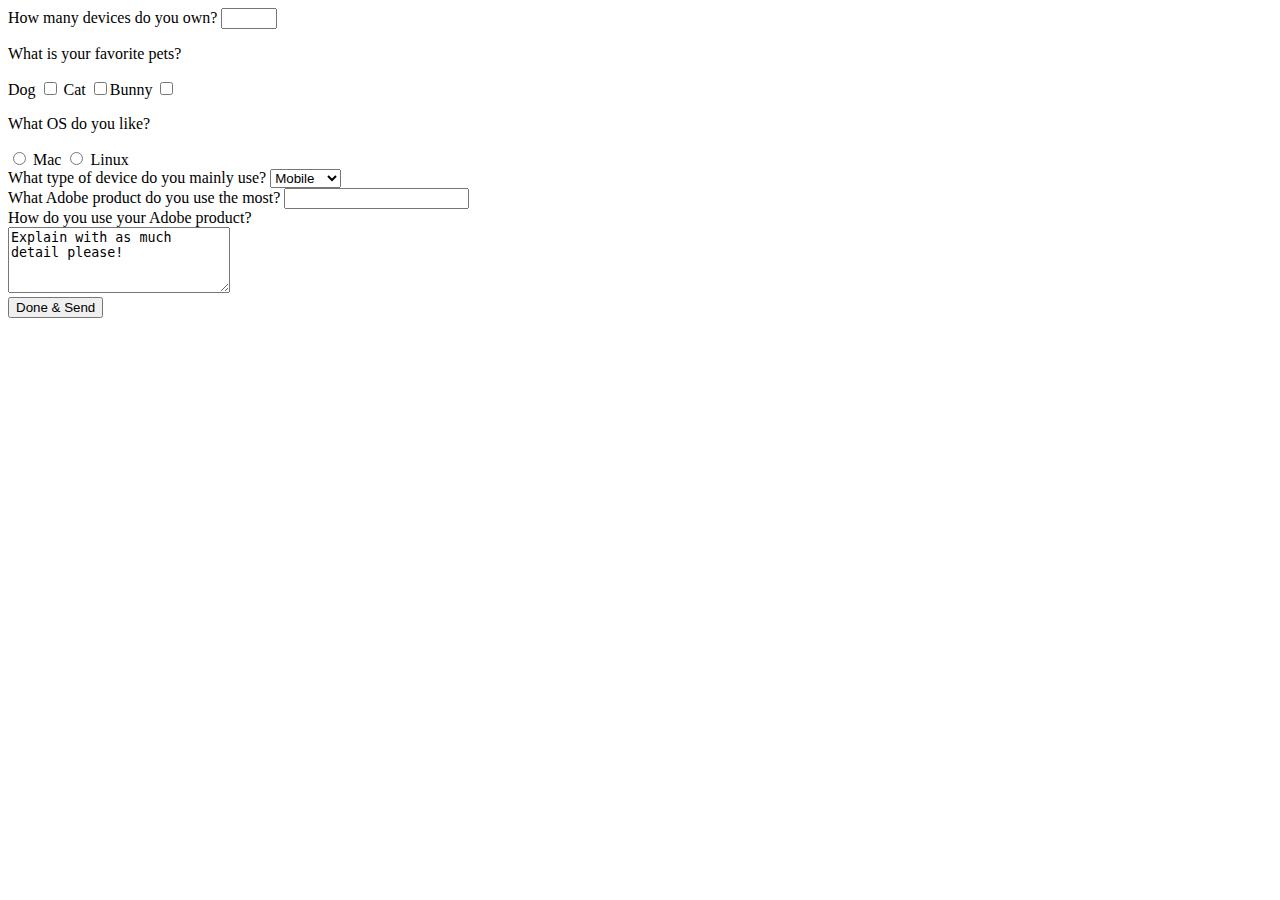
<file: form/index.html>
<!DOCTYPE html>
<html lang="en">
<head>
    <meta charset="UTF-8">
    <meta http-equiv="X-UA-Compatible" content="IE=edge">
    <meta name="viewport" content="width=device-width, initial-scale=1.0">
    <title>Forms</title>
</head>
<body>
    <form>
        <label for="device">How many devices do you own?</label>
        <input type="number" name="number" id="device" min="0" max="15" step="1">

    </form>
    <form action="style.css" method="POST">
        <p>What is your favorite pets?</p>
        <label for="dog">Dog</label>
        <input type="checkbox" name="pet" id="dog" value="dog">
        <label for="cat">Cat</label>
        <input type="checkbox" name="pet" id="cat" value="cat"
        <label for="bunny">Bunny</label>
        <input type="checkbox" name="pet" id="bunny" value="bunny">        
    </form>

    <form>
        <p>What OS do you like?</p>
        <input type="radio" name="os" id="mac" value="mac">
        <label for="mac">Mac</label>
        <input type="radio" name="os" id="linux" value="linux">
        <label for="linux">Linux</label>
    </form>

    <form>
        <label for="device">What type of device do you mainly use?</label>
        <select id="device" name="device">
            <option value="mobile">Mobile</option>
            <option value="desktop">Desktop</option>
            <option value="laptop">Laptop</option>
            <option value="tablet">Tablet</option>

        </select>
    </form>

    <!--Datalist-->

    <form>
        <label for="adobe">What Adobe product do you use the most?</label>
        <input type="text" name="product" id="adobe" list="products">
        <br>
        <datalist id="products">
            <option value="ps"></option>
            <option value="pr"></option>
            <option value="ai"></option>
            <option value="ch"></option>
            <option value="lrc"></option>
            <option value="me"></option>
        </datalist>
    </form>
<!--textarea-->

    <form>
        <label for="how">How do you use your Adobe product?</label>
        <br>
        <textarea id="how" name="use" rows="4" cols="25" minlength="30" maxlength="300">Explain with as much detail please!</textarea>
    </form>

<!--submit-->

    <form>
        <input type="submit" value="Done & Send">
    </form>
    
    

</body>
</html>
</file>
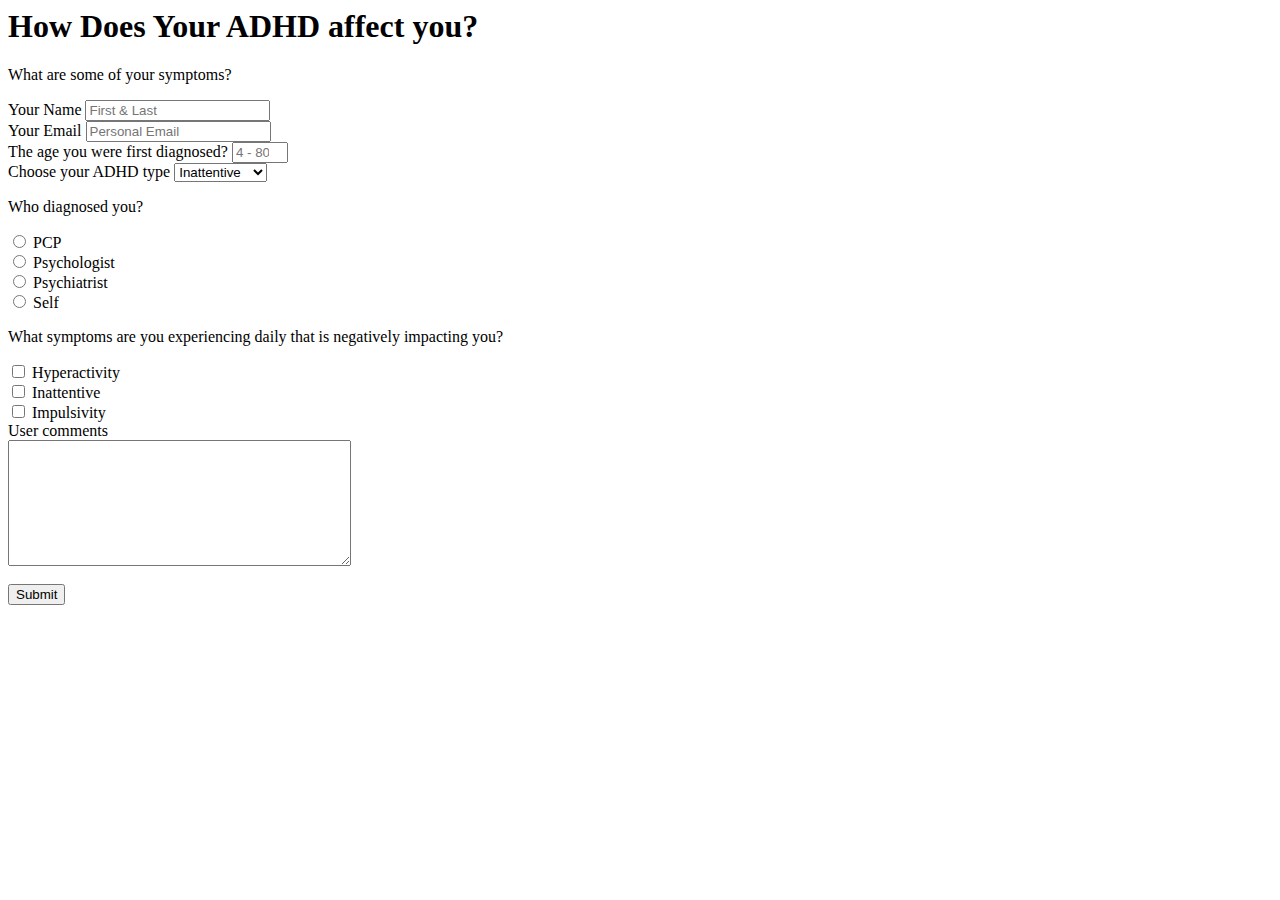
<file: surveypage/index.html>
<body>
    <header>
      <h1 id="title">How Does Your ADHD affect you?</h1>
      <p id="description">What are some of your symptoms?</p>
    </header>
    <section>
      <form id="survey-form">
        <label for="name" id="name-label">Your Name</label>
        <input type="text" placeholder="First & Last" id="name" required><br>
        <label for="email-label" id="email-label">Your Email</label>
        <input type="email" placeholder="Personal Email" id="email" required><br>
        <label for="number" id="number-label">The age you were first diagnosed?</label>
        <input type="number" name="number" placeholder="4 - 80 years old" min="4" max="80" id="number"><br>
        
        <label for="diagnosis">Choose your ADHD type</label>
          <select id="dropdown" name="diagnosis">
            <option value="inattentive">Inattentive</option>
            <option value="hyperactive">Hyperactive</option>
            <option value="combined">Combined</option>
            <option value="unknown">Unknown</option>
        </select>  
        
        <p>Who diagnosed you?</p>
        <input type="radio" id="pcp" name="who" value="PCP">   
        <label for="pcp">PCP</label><br>
        <input type="radio" id="psychologist" name="who" value="Psychologist">   
        <label for="psychologist">Psychologist</label><br>
        <input type="radio" id="psychiatrist" name="who" value="Psychiatrist">   
        <label for="psychiatrist">Psychiatrist</label><br>
        <input type="radio" id="self" name="who" value="Self">   
        <label for="self">Self</label><br>
        
        
        
        <p>What symptoms are you experiencing daily that is negatively impacting you?</p>
        <input type="checkbox" id="hyper" name="hyper" value="hyper">
        <label for="hyper">Hyperactivity</label><br>
        <input type="checkbox" id="inatt" name="inatt" value="inatt">
        <label for="inatt">Inattentive</label><br>
        <input type="checkbox" id="impul" name="impul" value="impul">
        <label for="impul">Impulsivity</label><br>
  
        
        
        
        <label for="textarea" id="textarea">User comments</label><br>
        <textarea rows="8" cols="40" id="textarea"> 
        </textarea><br><br>
        
        
        
        
        <input type="submit" value="Submit" id="submit">
        
      </form>  
    </section>  
  </body>
</file>
